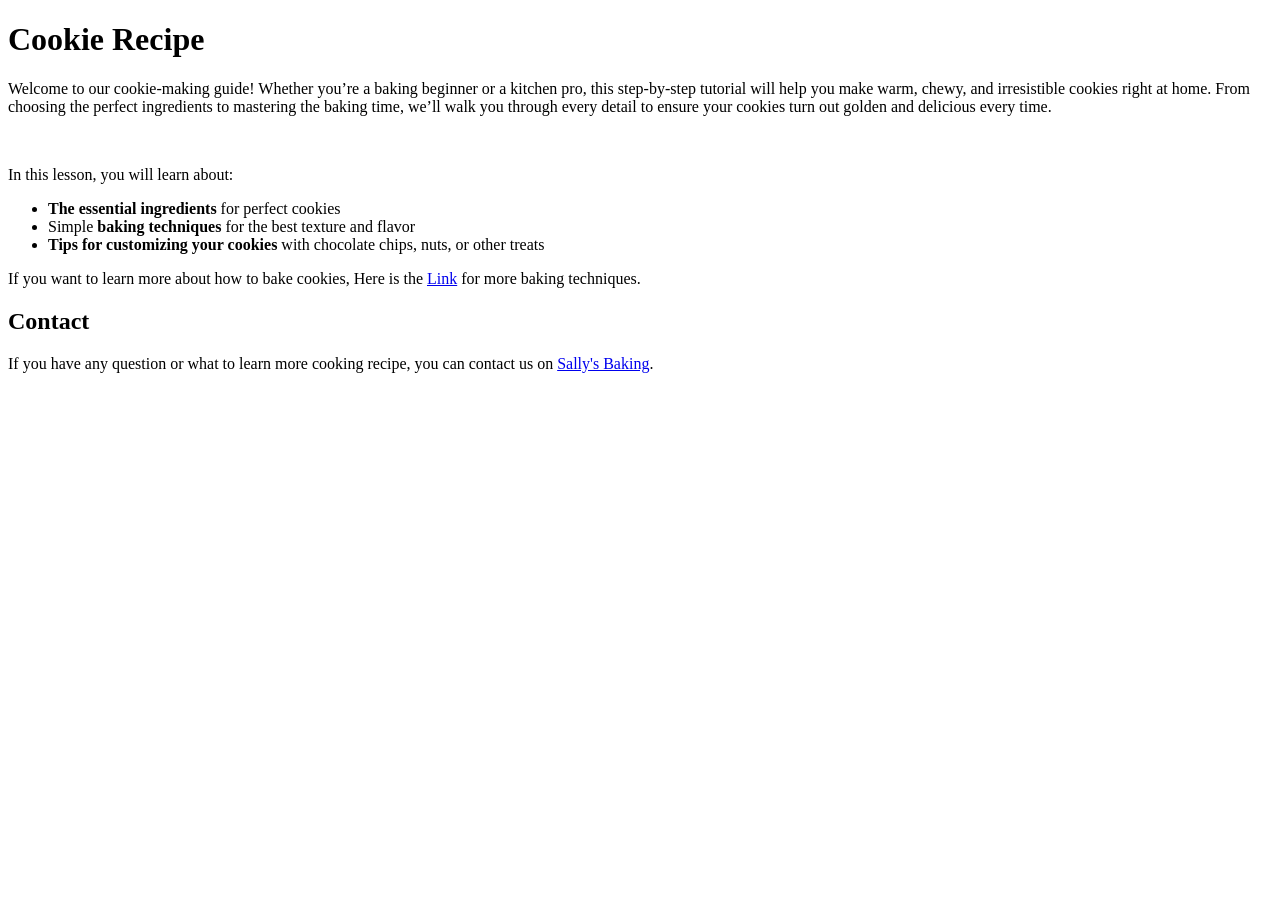
<file: Documents/school/year2/web_design/work/START CODE/EX1/index.html>
<!-- Write your code here -->
 <!DOCTYPE html>
 <html lang="en">
 <head>
    <meta charset="UTF-8">
    <meta name="viewport" content="width=device-width, initial-scale=1.0">
    <title>Cookie 🍪</title>
 </head>
 <body>
    <h1>Cookie Recipe</h1>
    <p>Welcome to our cookie-making guide! Whether you’re a baking beginner or a kitchen pro, this step-by-step tutorial will help you make warm, chewy, and irresistible cookies right at home. From choosing the perfect ingredients to mastering the baking time, we’ll walk you through every detail to ensure your cookies turn out golden and delicious every time.</p>
    <br>
    <p>In this lesson, you will learn about:</p>
    <ul>
        <li><b>The essential ingredients</b> for perfect cookies</li>
        <li>Simple <b>baking techniques</b> for the best texture and flavor</li>
        <li><b>Tips for customizing your cookies</b> with chocolate chips, nuts, or other treats</li>
    </ul>
    <p>If you want to learn more about how to bake cookies, Here is the 
        <a href="https://sallysbakingaddiction.com/chewy-chocolate-chip-cookies/" target="blank" >Link</a> for more baking techniques.</p>

    <h2>Contact</h2>
    <p>If you have any question or what to learn more cooking recipe, you can contact us on <a href="https://sallysbakingaddiction.com/">Sally's Baking</a>.</p>
 </body>
 </html>
</file>
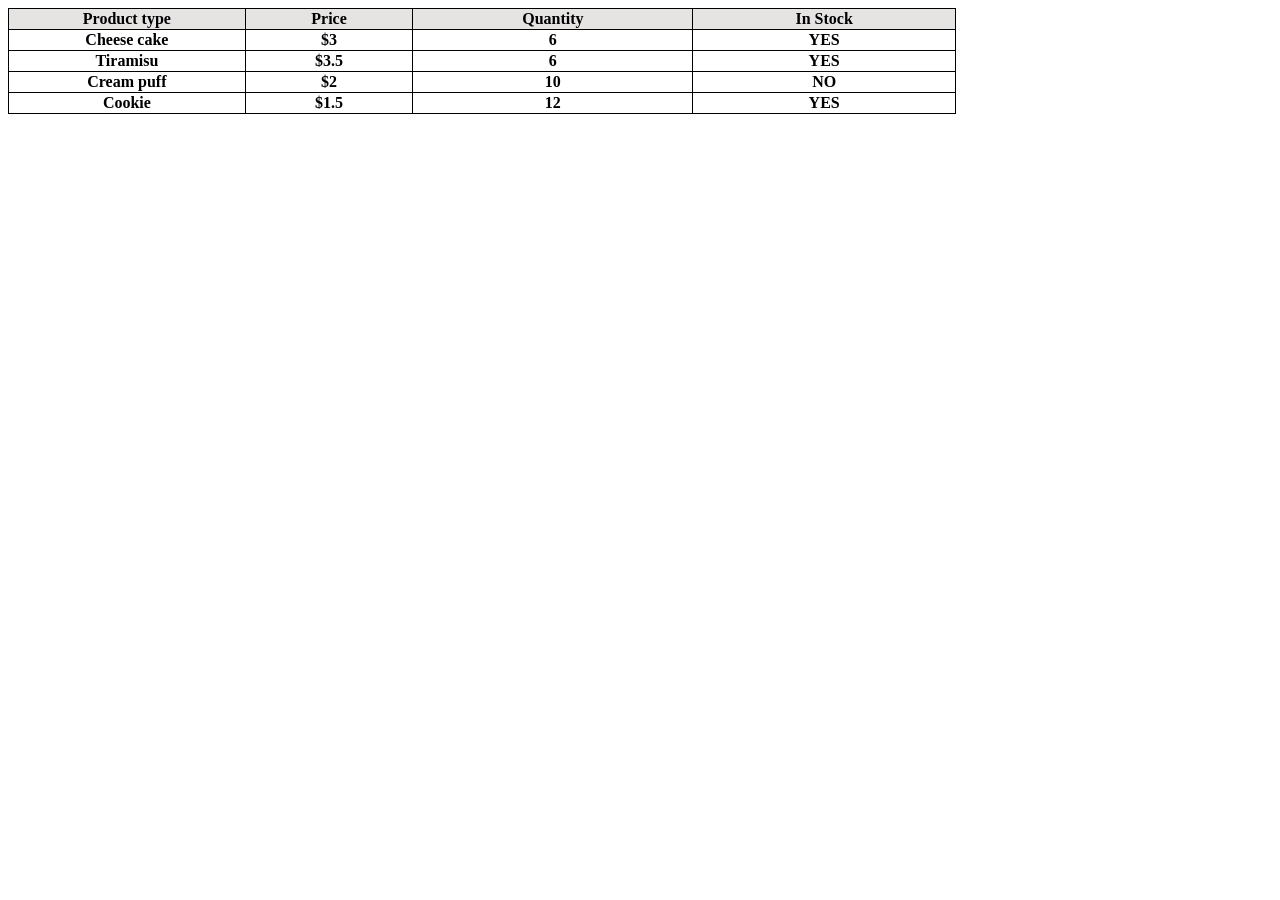
<file: Documents/school/year2/web_design/work/START CODE/EX4/index.html>
<!-- Write your code here -->
<!DOCTYPE html>
<html lang="en">
<head>
    <meta charset="UTF-8">
    <meta name="viewport" content="width=device-width, initial-scale=1.0">
    <title>Table</title>

    <style>
        table, th, td {
            border: 1px solid black;
            border-collapse: collapse;
        }
    </style>
</head>
<body>
    <table style="width: 75%;">
        <tr style="background-color: rgb(230, 227, 227);">
            <th style="width:25%">Product type</th>
            <th>Price</th>
            <th>Quantity</th>
            <th>In Stock</th>
        </tr>
        <tr>
            <th>Cheese cake</th>
            <th>$3</th>
            <th>6</th>
            <th>YES</th>
        </tr>
        <tr>
            <th>Tiramisu</th>
            <th>$3.5</th>
            <th>6</th>
            <th>YES</th>
        </tr>
        <tr>
            <th>Cream puff</th>
            <th>$2</th>
            <th>10</th>
            <th>NO</th>
        </tr>
        <tr>
            <th>Cookie</th>
            <th>$1.5</th>
            <th>12</th>
            <th>YES</th>
        </tr>
    </table>

</body>
</html>
</file>
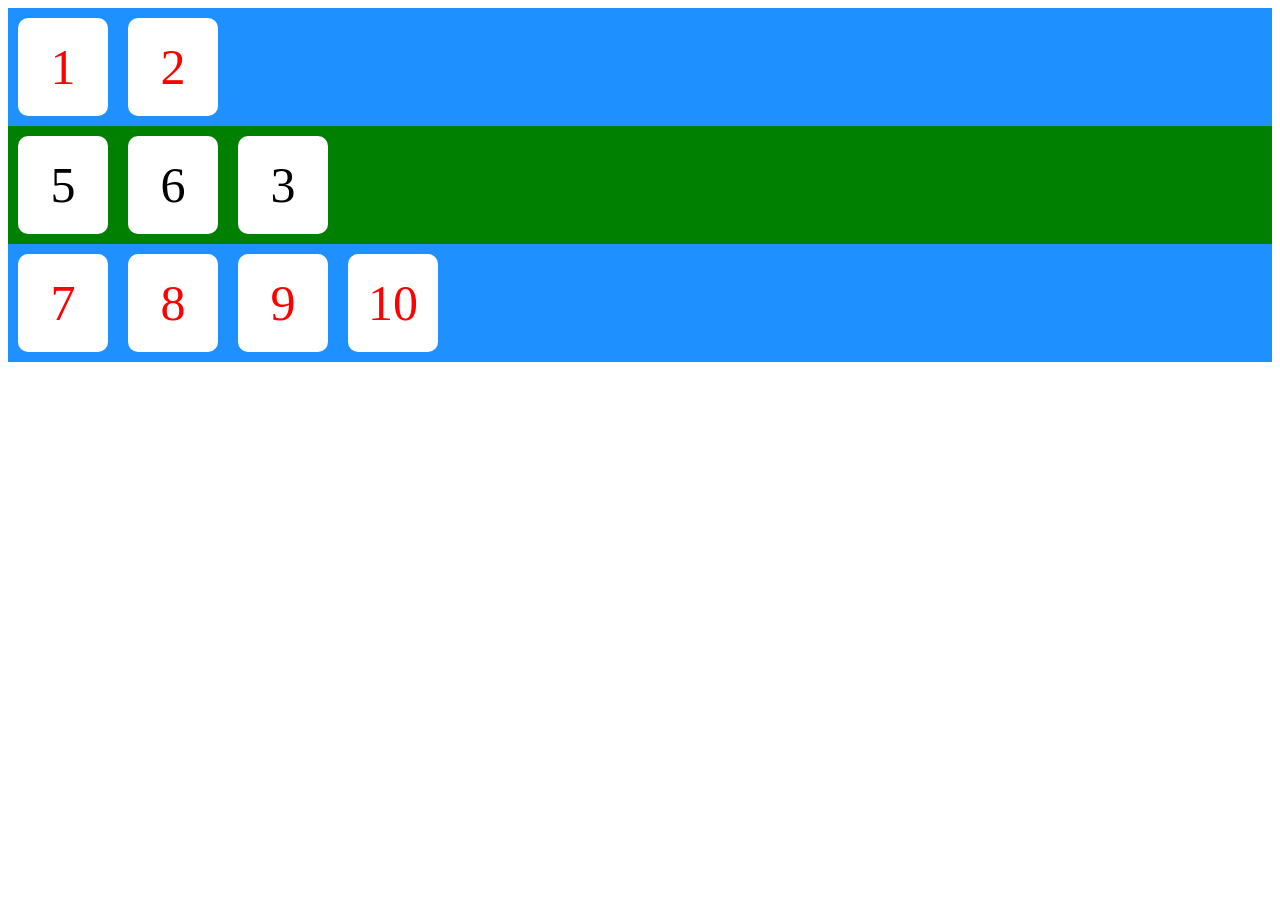
<file: Documents/school/year2/web_design/work/WEEK 10/S2 - PRACTICE/1 - START CODE/EXERCISE 1/index.html>
<!DOCTYPE html>
<html lang="en">
  <head>
    <link rel="stylesheet" href="css/style.css" />
  </head>
  <body>
    <div id="container1" class="containerBlue">
      <div class="item">1</div>
      <div class="item">2</div>
      <div class="item">3</div>
    </div>

    <div id="container2" class="containerGreen">
      <div class="item">4</div>
      <div class="item">5</div>
      <div class="item">6</div>
    </div>

    <div id="container3" class="containerBlue">
      <div class="item">7</div>
      <div class="item">8</div>
      <div class="item">9</div>
    </div>

    <script src="js/app.js" defer></script>
  </body>
</html>
</file>
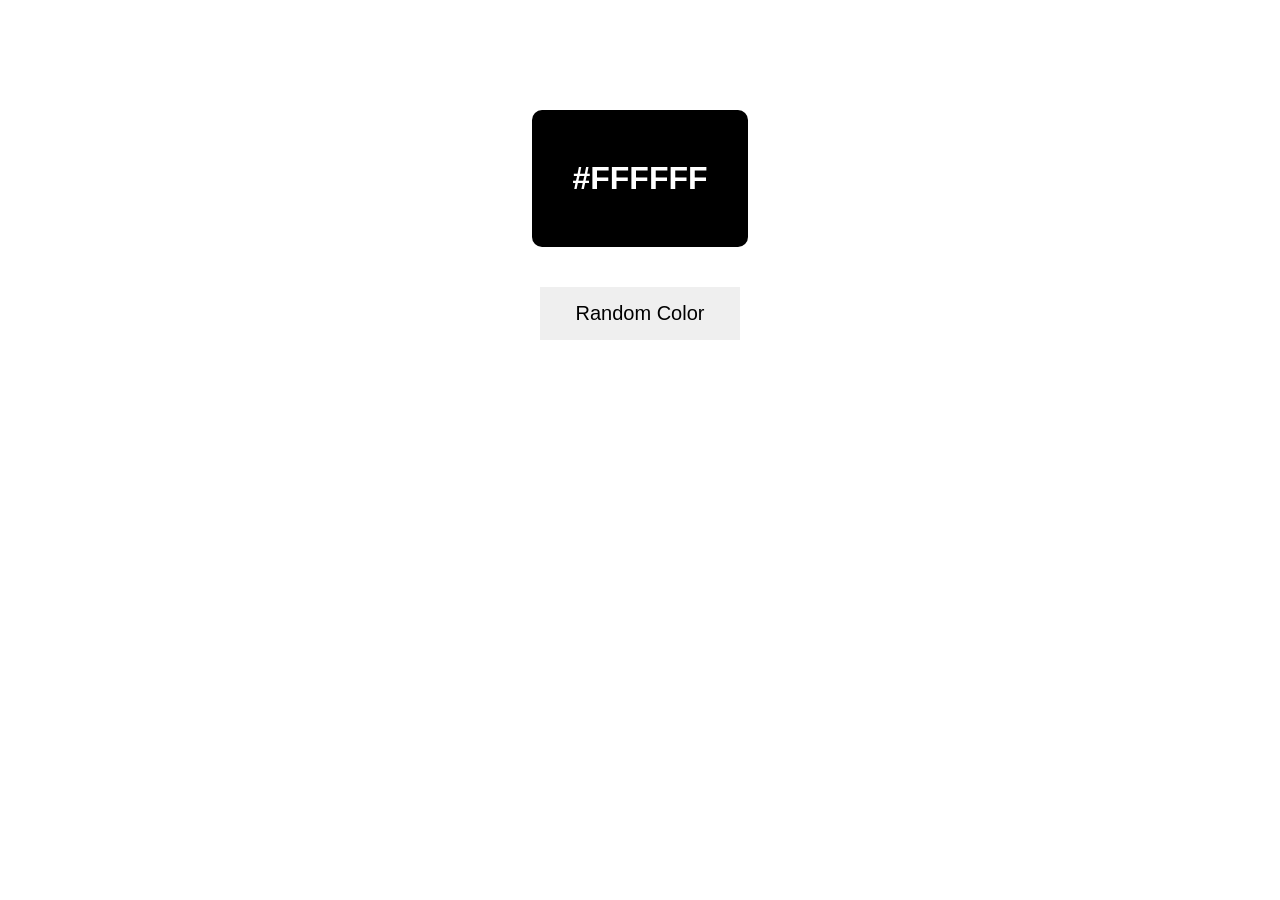
<file: Documents/school/year2/web_design/work/WEEK 10/S2 - PRACTICE/1 - START CODE/EXERCISE 2/index.html>
<!DOCTYPE html>
<html lang="en">
<head>
    <meta charset="UTF-8">
    <meta http-equiv="X-UA-Compatible" content="IE=edge">
    <meta name="viewport" content="width=device-width, initial-scale=1.0">
    <title>Hex</title>
    <link rel="stylesheet" href="css/main.css">
</head>
<body>
    <div class="container">
        <div class="main-text">
            <h1 id="result-color">#FFFFFF</h1>
        </div>
        <button>Random Color</button>
    </div>
</body>
<script src="js/main.js"></script>
</html>
</file>
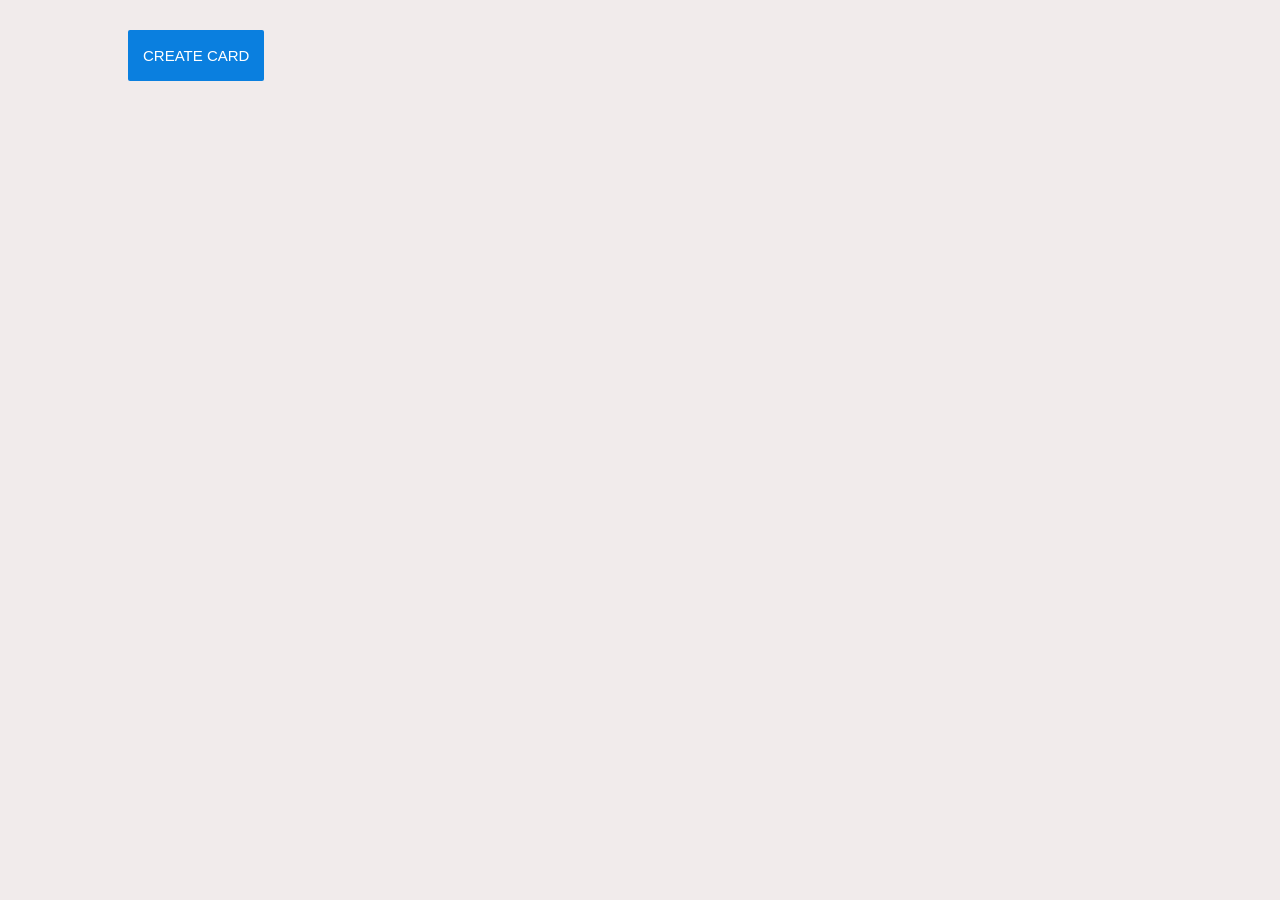
<file: Documents/school/year2/web_design/work/WEEK 10/S2 - PRACTICE/1 - START CODE/EXERCISE 3/index.html>
<!DOCTYPE html>
<html lang="en">
  <head>
    <meta charset="UTF-8" />
    <meta http-equiv="X-UA-Compatible" content="IE=edge" />
    <meta name="viewport" content="width=device-width, initial-scale=1.0" />
    <title>App</title>
    <script src="js/app.js" defer></script>
    <link rel="stylesheet" href="css/app.css" />
  </head>
  <body>
    <div class="header">
      <div class="form-group">
        <button type="button" id="create" class="btn-primary">
          Create Card
        </button>
      </div>
    </div>
    <div class="container">
      <!-- The cards shall be in this container -->
      <div class="card">
            <p>Description</p>
            <div class="card-footer">
              <button>Remove Card</button>
            </div>
      </div>


    </div>
  </body>
</html>
</file>
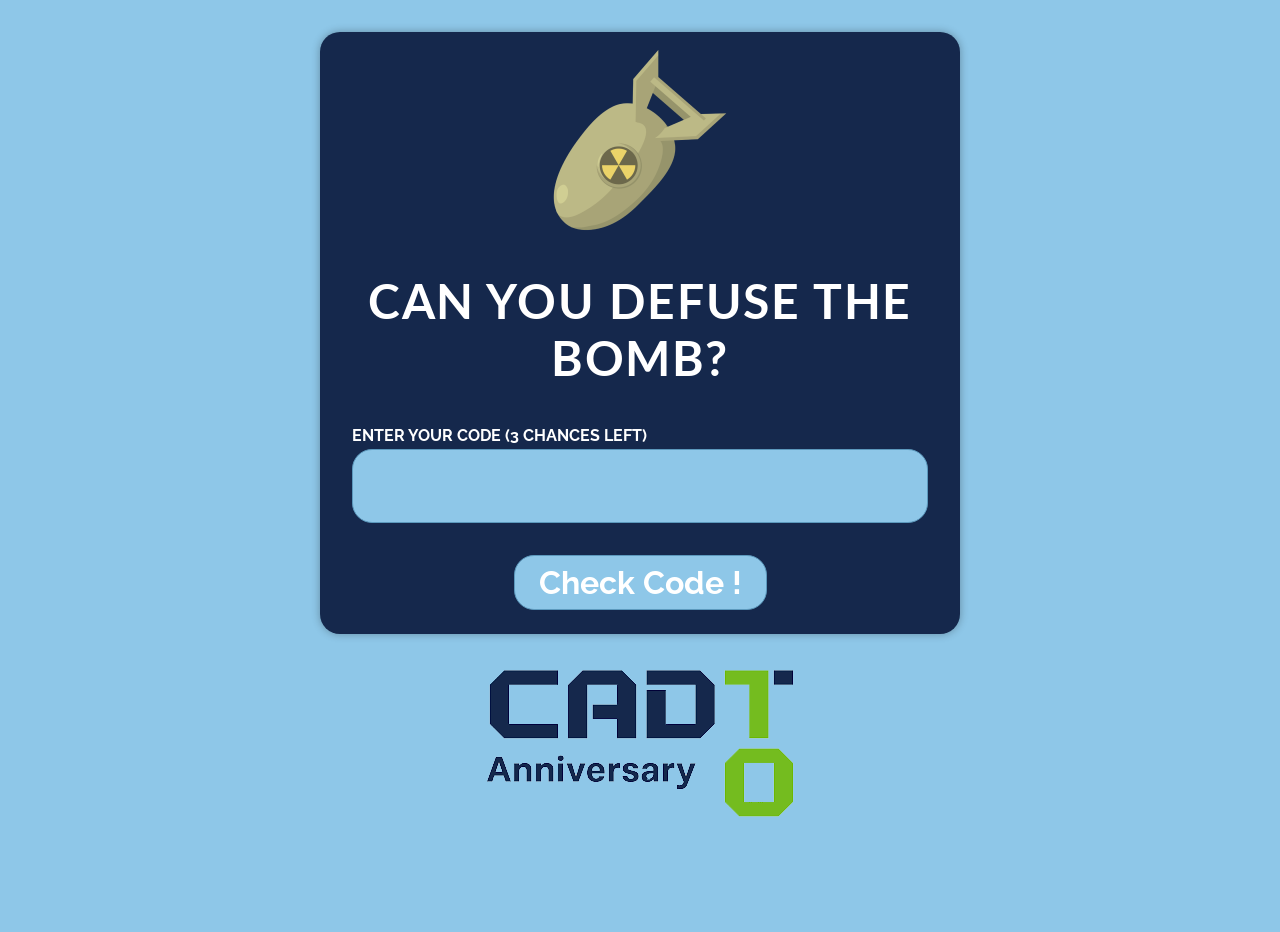
<file: Documents/school/year2/web_design/work/WEEK 10/S2 - PRACTICE/1 - START CODE/EXERCISE 4/index.html>
<!DOCTYPE html>
<html>
  <head>
    <title>Password input with show/hide toggle</title>
    <link rel="stylesheet" type="text/css" href="index.css" />
  </head>
  <body>
    <!-- Password view -->
    <main id="passwordView">
      <img src="./assets/bomb.png" height="200" />
      <h1>Can you defuse the bomb?</h1>

      <label id="instructionLabel">Enter your code (You can try 3 times only !)</label>

      <input type="password" name="password" id="passwordInput" class="input" />

      <button id="checkButton">Check Code !</button>
    </main>

    <!-- Lost view -->
    <main id="lostView" style="display: none">
      <img src="./assets/explosion.png" />
      <h1>You lost !</h1>

      <button id="tryAgainButton">Try again !</button>
    </main>

    <!-- Won view -->
    <main id="wonView" style="display: none">
      <img src="./assets/win.png" />
      <h1>You won !</h1>
    </main>
    <img src="./assets/cadt.png" />

    <script src="index.js"></script>
  </body>
</html>
</file>
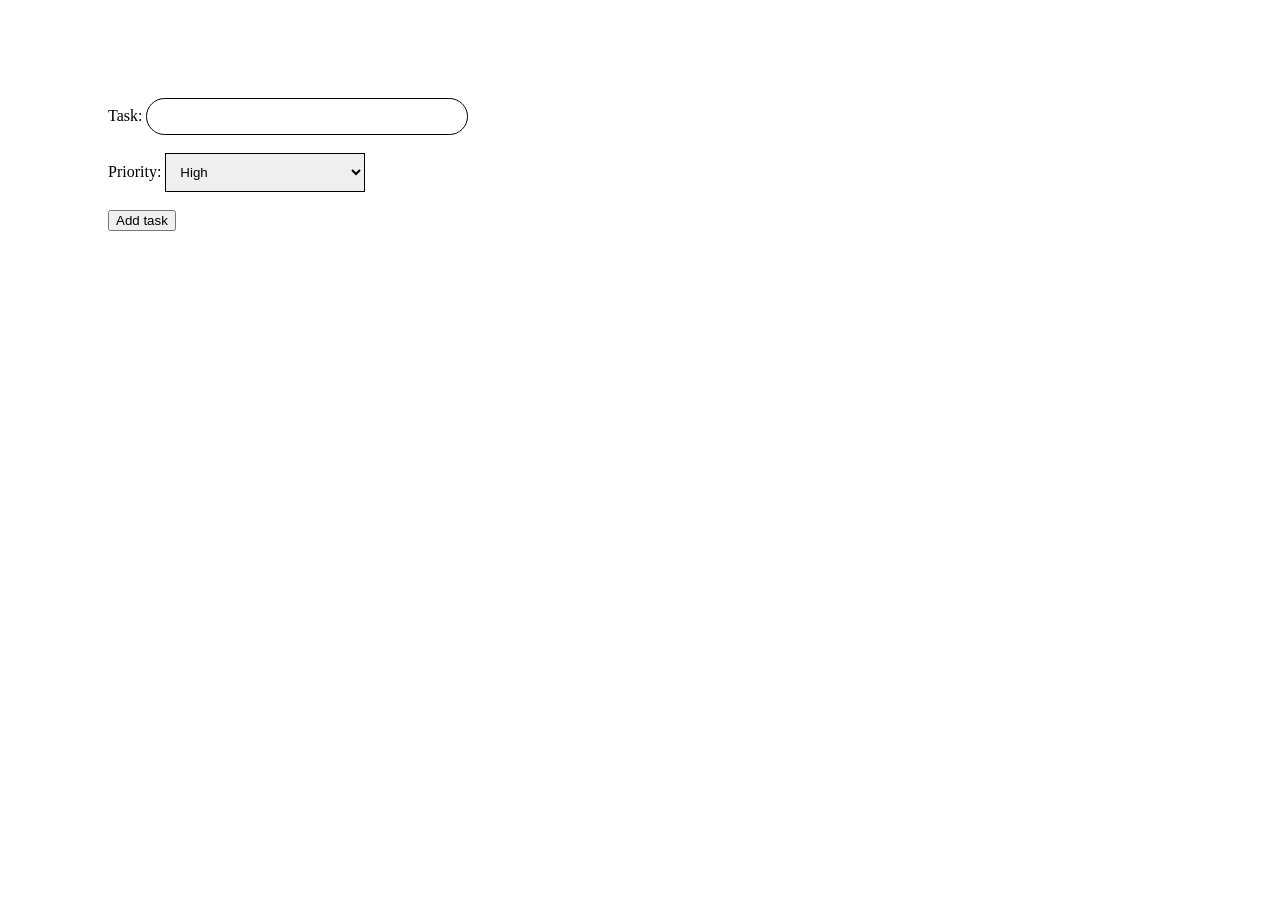
<file: Documents/school/year2/web_design/work/WEEK 10/S2 - PRACTICE/1 - START CODE/EXERCISE 5/index.html>
<!DOCTYPE html>
<html lang="en">
  <head>
    <meta charset="UTF-8" />
    <meta http-equiv="X-UA-Compatible" content="IE=edge" />
    <meta name="viewport" content="width=device-width, initial-scale=1.0" />
    <title>Data-structure-to-DOM-EX1</title>
    <link rel="stylesheet" href="css/style.css" />
    <script src="js/script.js" defer></script>
  </head>
  <body>
    <div class="container">
      <div class="row">
        <form action="#">
          Task: <input type="text" id="description" />
          <br />
          <br />
          Priority:
          <select id="priority">
            <option value="High">High</option>
            <option value="Low">Low</option>
          </select>
          <br />
          <br />
          <button id="addButton" type="button">Add task</button>
        </form>
      </div>
    </div>
  </body>
</html>
</file>
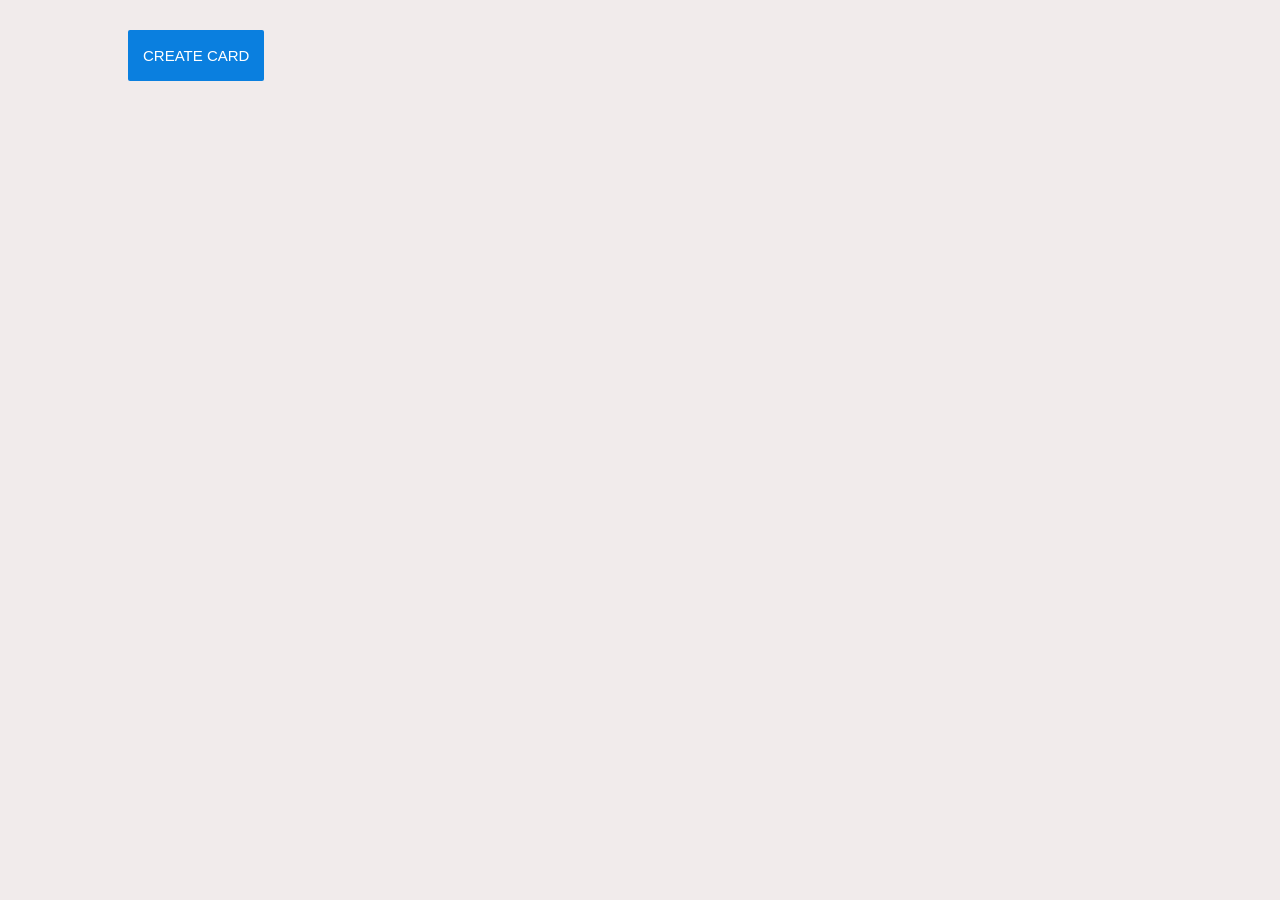
<file: Documents/school/year2/web_design/work/WEEK 10/S2 - PRACTICE/2 - END CODE/EXERCISE 3/index.html>
<!DOCTYPE html>
<html lang="en">
  <head>
    <meta charset="UTF-8" />
    <meta http-equiv="X-UA-Compatible" content="IE=edge" />
    <meta name="viewport" content="width=device-width, initial-scale=1.0" />
    <title>App</title>
    <script src="js/app.js" defer></script>
    <link rel="stylesheet" href="css/app.css" />
  </head>
  <body>
    <div class="header">
      <div class="form-group">
        <button type="button" id="create" class="btn-primary">
          Create Card
        </button>
      </div>
    </div>
    <div class="container">
      <!-- The cards shall be in this container -->
    </div>
  </body>
</html>
</file>
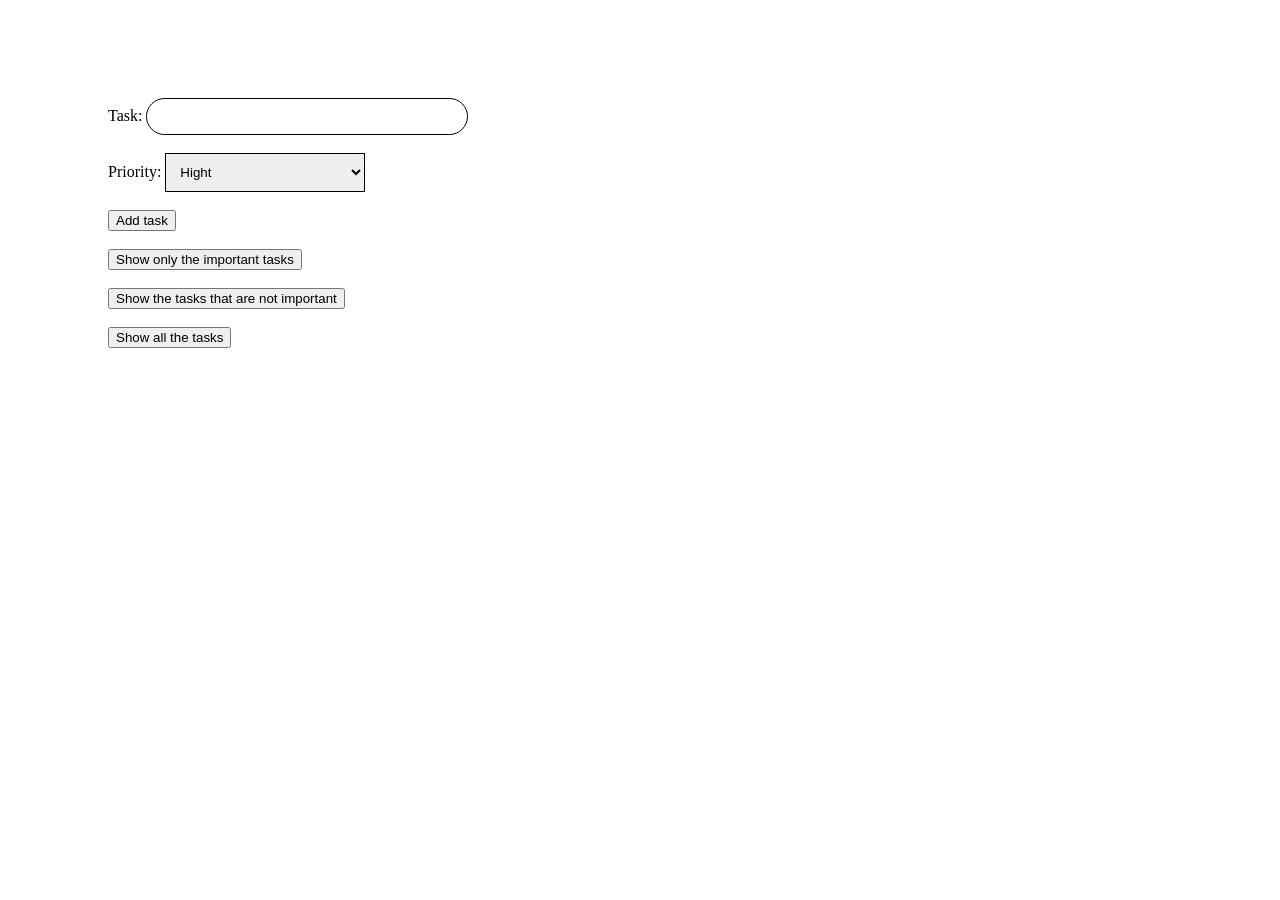
<file: Documents/school/year2/web_design/work/WEEK 10/S2 - PRACTICE/2 - END CODE/EXERCISE 5/index.html>
<!DOCTYPE html>
<html lang="en">
  <head>
    <meta charset="UTF-8" />
    <meta http-equiv="X-UA-Compatible" content="IE=edge" />
    <meta name="viewport" content="width=device-width, initial-scale=1.0" />
    <title>Data-structure-to-DOM-EX1</title>
    <link rel="stylesheet" href="css/style.css" />
    <script src="js/script.js" defer></script>
  </head>
  <body>
    <div class="container">
      <div class="row">
        <form action="#">
          Task: <input type="text" id="description" />
          <br />
          <br />
          Priority:
          <select id="priority">
            <option value="Hight">Hight</option>
            <option value="Low">Low</option>
          </select>
          <br />
          <br />
          <button id="addButton" type="button">Add task</button>
          <br />
          <br />
          <button id="showImportantButton" type="button">
            Show only the important tasks
          </button>
          <br />
          <br />
          <button id="showNotImportantButton" type="button">
            Show the tasks that are not important
          </button>
          <br />
          <br />
          <button id="showAllButton" type="button">Show all the tasks</button>
        </form>
      </div>
    </div>
  </body>
</html>
</file>
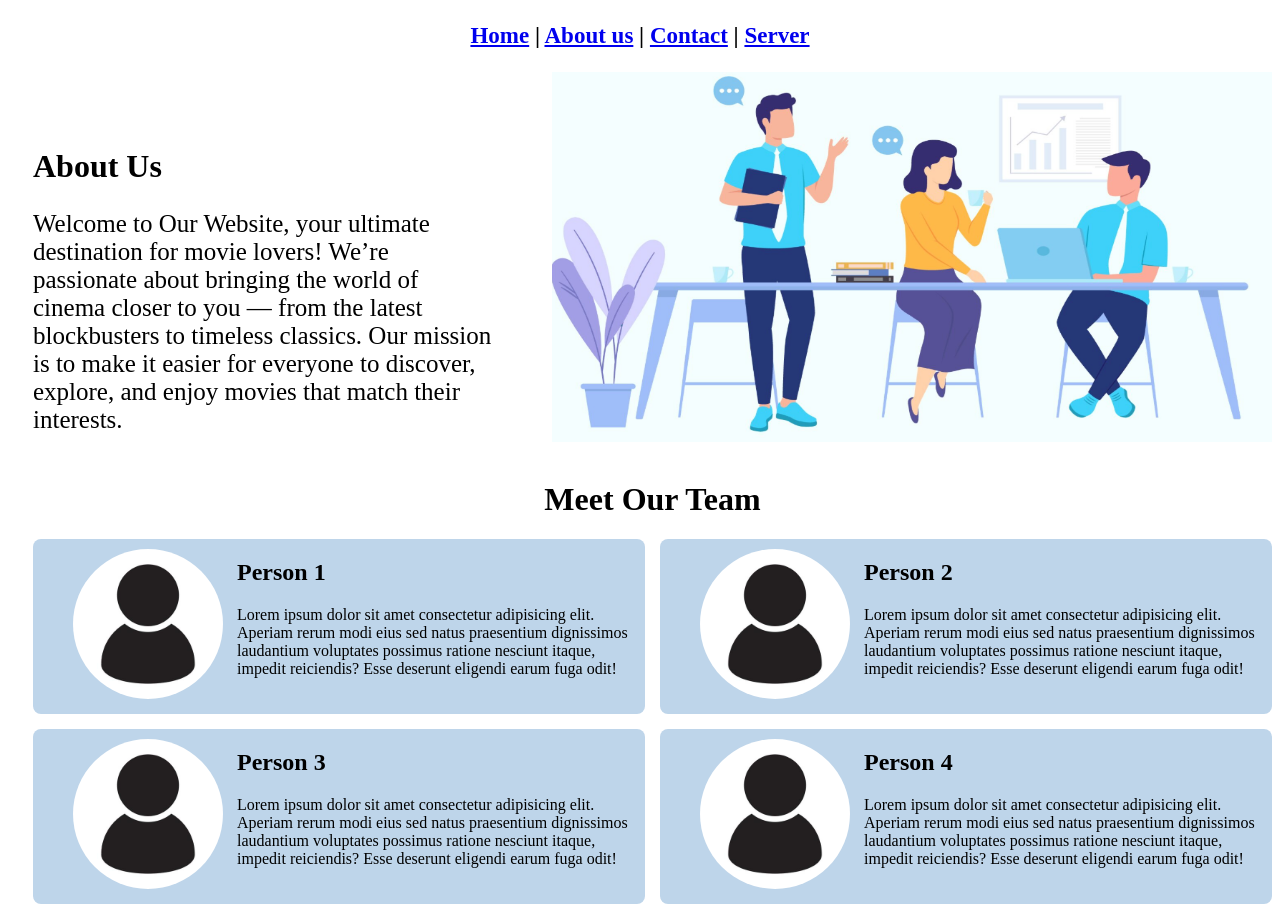
<file: Documents/school/year2/web_design/work/START CODE/EX3/about.html>
<!-- Write your code here -->
 <!DOCTYPE html>
 <html lang="en">
 <head>
    <meta charset="UTF-8">
    <meta name="viewport" content="width=device-width, initial-scale=1.0">
    <title>About page</title>
 </head>
 <body>
    <div class="nav" style="text-align: center;">
        <h3>
            <p style="font-size: 23px;">
                <a href="./home.html">Home</a> |
                <a href="./about.html">About us</a> |
                <a href="./contact.html">Contact</a> |
                <a href="./server.html">Server</a>
            </p>
            
        </h3>
    </div>
    
    <div class="detail">
        <div class="container1" style="display: grid; grid-template-columns: auto auto; column-gap: 60px;">
            <div class="text" style="padding-left: 25px; padding-top:55px;">
                <h1>About Us</h1>
                <p style="font-size: 25px;">Welcome to Our Website, your ultimate destination for movie lovers!
We’re passionate about bringing the world of cinema closer to you — from the latest blockbusters to timeless classics. Our mission is to make it easier for everyone to discover, explore, and enjoy movies that match their interests.</p>
            </div>
            <img style="width: 720px; height:370px; text-align: center;" src="./pics/Screenshot 2025-10-17 at 10.29.00 AM.png" alt="">
        </div>
        <div style="padding-left: 25px;" class="container2">
            <h1 style="text-align: center;">Meet Our Team</h1>
            <div style="display: grid; grid-template-columns: 1fr 1fr; grid-template-rows: 175px 175px; grid-gap:15px" class="team">
                <div style="background-color: rgb(190, 213, 234); border-radius:8px" class="one">
                    <div class="card" style="display: grid; grid-template-columns: 1fr 2fr">
                        <div style="padding-left: 30px;" class="pic">
                            <img style="border-radius: 50%; width:150px; height: 150px; padding: 10px;" src="./pics/profile-icon-design-free-vector.jpg" alt="">
                        </div>
                        <div class="info">
                            <h2>Person 1</h2>
                            <p>Lorem ipsum dolor sit amet consectetur adipisicing elit. Aperiam rerum modi eius sed natus praesentium dignissimos laudantium voluptates possimus ratione nesciunt itaque, impedit reiciendis? Esse deserunt eligendi earum fuga odit!</p>
                        </div>
                    </div>
                </div>

                <div style="background-color: rgb(190, 213, 234); border-radius:8px" class="one">
                    <div class="card" style="display: grid; grid-template-columns: 1fr 2fr">
                        <div style="padding-left: 30px;" class="pic">
                            <img style="border-radius: 50%; width:150px; height: 150px; padding: 10px;" src="./pics/profile-icon-design-free-vector.jpg" alt="">
                        </div>
                        <div class="info">
                            <h2>Person 2</h2>
                            <p>Lorem ipsum dolor sit amet consectetur adipisicing elit. Aperiam rerum modi eius sed natus praesentium dignissimos laudantium voluptates possimus ratione nesciunt itaque, impedit reiciendis? Esse deserunt eligendi earum fuga odit!</p>
                        </div>
                    </div>
                </div>

                <div style="background-color: rgb(190, 213, 234); border-radius:8px" class="one">
                    <div class="card" style="display: grid; grid-template-columns: 1fr 2fr">
                        <div style="padding-left: 30px;" class="pic">
                            <img style="border-radius: 50%; width:150px; height: 150px; padding: 10px;" src="./pics/profile-icon-design-free-vector.jpg" alt="">
                        </div>
                        <div class="info">
                            <h2>Person 3</h2>
                            <p>Lorem ipsum dolor sit amet consectetur adipisicing elit. Aperiam rerum modi eius sed natus praesentium dignissimos laudantium voluptates possimus ratione nesciunt itaque, impedit reiciendis? Esse deserunt eligendi earum fuga odit!</p>
                        </div>
                    </div>
                </div>

                <div style="background-color: rgb(190, 213, 234); border-radius:8px" class="one">
                    <div class="card" style="display: grid; grid-template-columns: 1fr 2fr">
                        <div style="padding-left: 30px;" class="pic">
                            <img style="border-radius: 50%; width:150px; height: 150px; padding: 10px;" src="./pics/profile-icon-design-free-vector.jpg" alt="">
                        </div>
                        <div class="info">
                            <h2>Person 4</h2>
                            <p>Lorem ipsum dolor sit amet consectetur adipisicing elit. Aperiam rerum modi eius sed natus praesentium dignissimos laudantium voluptates possimus ratione nesciunt itaque, impedit reiciendis? Esse deserunt eligendi earum fuga odit!</p>
                        </div>
                    </div>
                </div>
            </div>
        </div>
    </div>
 </body>
 </html>
</file>
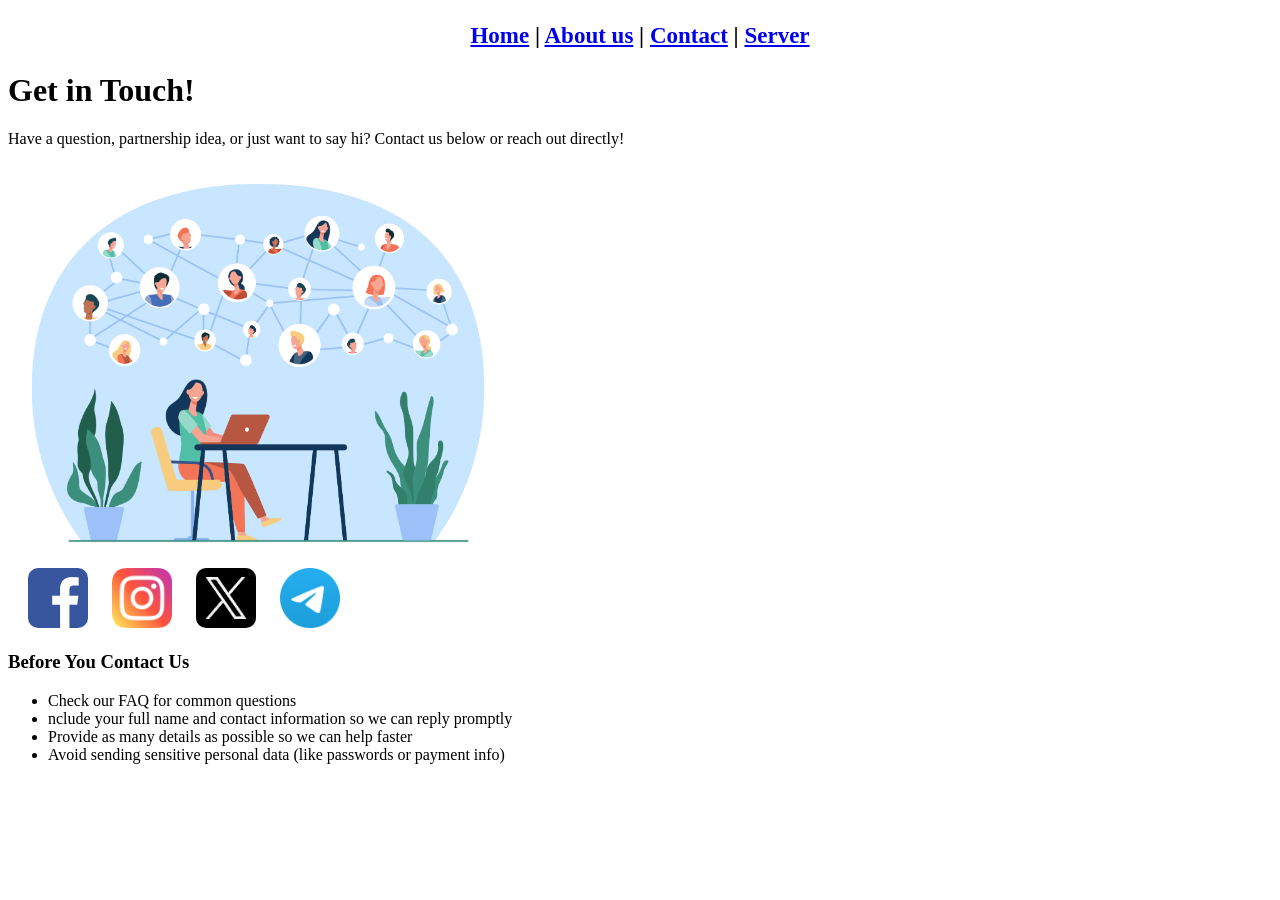
<file: Documents/school/year2/web_design/work/START CODE/EX3/contact.html>
<!-- Write your code here -->
 <!DOCTYPE html>
 <html lang="en">
 <head>
    <meta charset="UTF-8">
    <meta name="viewport" content="width=device-width, initial-scale=1.0">
    <title>Contact</title>
 </head>
 <body>
    <div class="nav" style="text-align: center;">
        <h3>
            <p style="font-size: 23px;">
                <a href="./home.html">Home</a> |
                <a href="./about.html">About us</a> |
                <a href="./contact.html">Contact</a> |
                <a href="./server.html">Server</a>
            </p>
            
        </h3>
    </div>
    <h1>Get in Touch!</h1>
    <p>Have a question, partnership idea, or just want to say hi? Contact us below or reach out directly!</p>
    <img style="width: 500px; height:400px;" src="./pics/Happy woman chatting with friends online.jpg" alt="">

    <div class="logo">
        <img style="margin-left: 20px; width:60px; height:60px; border-radius: 10px;" src="./pics/facebook.jpg" alt="">
        <img style="margin-left: 20px; width:60px; height:60px; border-radius: 10px;" src="./pics/instagram.png" alt="">
        <img style="margin-left: 20px; width:60px; height:60px; border-radius: 10px;" src="./pics/x.jpg" alt="">
        <img style="margin-left: 20px; width:60px; height:60px; border-radius: 10px;" src="./pics/telegram.png" alt="">
    </div>

    <h3>Before You Contact Us</h3>
    <ul>
    <li>Check our FAQ for common questions</li>
    <li>nclude your full name and contact information so we can reply promptly</li>
    <li>Provide as many details as possible so we can help faster</li>
    <li>Avoid sending sensitive personal data (like passwords or payment info)</li>
    </ul>

 </body>
 </html>
</file>
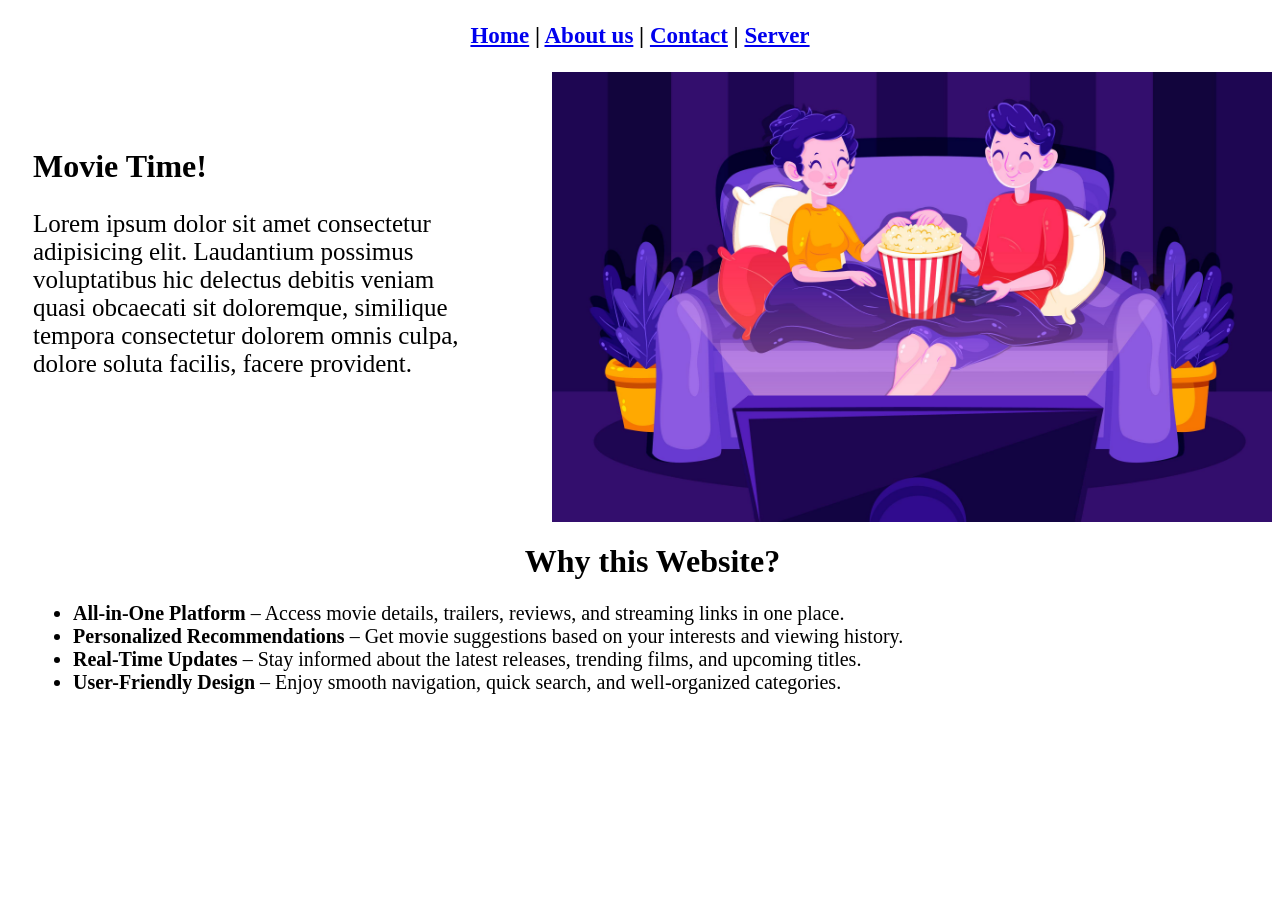
<file: Documents/school/year2/web_design/work/START CODE/EX3/home.html>
<!-- Write your code here -->
 <!DOCTYPE html>
 <html lang="en">
 <head>
    <meta charset="UTF-8">
    <meta name="viewport" content="width=device-width, initial-scale=1.0">
    <title>Home</title>
 </head>
 <body>
    <div class="nav" style="text-align: center;">
        <h3>
            <p style="font-size: 23px;">
                <a href="./home.html">Home</a> |
                <a href="./about.html">About us</a> |
                <a href="./contact.html">Contact</a> |
                <a href="./server.html">Server</a>
            </p>
        </h3>
    </div>

    <div class="detail">
        <div class="container1" style="display: grid; grid-template-columns: auto auto; column-gap: 60px;">
            <div class="text" style="padding-left: 25px; padding-top:55px;">
                <h1>Movie Time!</h1>
                <p style="font-size: 25px;">Lorem ipsum dolor sit amet consectetur adipisicing elit. Laudantium possimus voluptatibus hic delectus debitis veniam quasi obcaecati sit doloremque, similique tempora consectetur dolorem omnis culpa, dolore soluta facilis, facere provident.</p>
            </div>
            <img style="width: 720px; height:450px; text-align: center;" src="./pics/3909718.jpg" alt="">
        </div>
        <div style="padding-left: 25px;" class="container2">
            <h1 style="text-align: center;">Why this Website?</h1>
            <ul style="font-size: 20px;">
                <li><b>All-in-One Platform</b> – Access movie details, trailers, reviews, and streaming links in one place.</li>
                <li><b>Personalized Recommendations</b> – Get movie suggestions based on your interests and viewing history.</li>
                <li><b>Real-Time Updates</b> – Stay informed about the latest releases, trending films, and upcoming titles.</li>
                <li><b>User-Friendly Design</b> – Enjoy smooth navigation, quick search, and well-organized categories.</li>
            </ul>
        </div>
    </div>
    
 </body>
 </html>
</file>
<file: Documents/school/year2/web_design/work/WEEK 10/S2 - PRACTICE/1 - START CODE/EXERCISE 1/css/style.css>
.containerBlue,
.containerGreen {
  display: flex;
}

.containerBlue {
  background-color: DodgerBlue;
}

.containerGreen {
  background-color: green;
}

.item {
  background-color: white;
  border-radius: 10px;
  width: 50px;
  margin: 10px;
  padding: 20px;
  font-size: 50px;
  text-align: center;
}
</file>
<file: Documents/school/year2/web_design/work/WEEK 10/S2 - PRACTICE/1 - START CODE/EXERCISE 2/css/main.css>
* {
    margin: 0;
    padding: 0;
    font-family: sans-serif;
}
.container {
    width: 80%;
    margin: 0 auto;
    display: flex;
    justify-content: center;
    align-items: center;
    flex-direction: column;
    height: 50vh;
}
.main-text {
    background: #000;
    padding: 50px 40px;
    color: #fff;
    border-radius: 10px;
    margin-bottom: 40px;
}
button {
    padding: 15px;
    border: none;
    cursor: pointer;
    width: 200px;
    font-size: 20px;
}
</file>
<file: Documents/school/year2/web_design/work/WEEK 10/S2 - PRACTICE/1 - START CODE/EXERCISE 3/css/app.css>
* {
  margin: 0;
  padding: 0;
  font-family: sans-serif;
  list-style: none;
  border:none;
  outline:none;
  box-sizing: border-box;
  line-height: 1.4;
}

body {
  background-color: #f1ebeb;
}
.form-group {
  display: flex;
}
.header {
  width: 80%;
  margin: auto;
  display: flex;
  margin-top: 30px;
  margin-bottom: 20px;
}

.header button {
  color: #fff;
  padding: 15px;
  border-radius: 2px;
  font-size: 15px;
  text-transform: uppercase;
}
::placeholder {
  font-size: 15px;
  text-transform: uppercase;
  padding-left: 7px;
}
.btn-primary {
  background: #0a7fdf;
  cursor: pointer;
}
 
.container {
  width: 80%;
  margin: auto;
  display: flex;
  flex-wrap: wrap;
  gap: 20px;
  margin-bottom: 20px;
}
 
.card {
  width: 23%;
  box-shadow: rgba(50, 50, 93, 0.25) 0px 2px 5px -1px, rgba(0, 0, 0, 0.3) 0px 1px 3px -1px;
  background: #fff;
  border-radius: 10px;
}
p {
  padding: 10px;
}
.card-footer {
  padding: 10px;
  display: flex;
  justify-content: flex-end;
}
.card-footer button {
  padding: 10px;
  background: rgb(174, 174, 174);
  color: #fff;
  border-radius: 2px;
  cursor: pointer;
}
</file>
<file: Documents/school/year2/web_design/work/WEEK 10/S2 - PRACTICE/1 - START CODE/EXERCISE 4/index.css>
@import url("https://fonts.googleapis.com/css2?family=Raleway:wght@400;700&family=Lato:wght@400;700&display=swap");

* {
  box-sizing: border-box;
}

body {
  margin: 0;
  font-family: "Raleway", sans-serif;
  -webkit-font-smoothing: antialiased;
  -moz-osx-font-smoothing: grayscale;
  background: #8ec7e8;
  color: #383d50;
  min-height: 100vh;
}

main {
  margin: 2rem auto;
  padding: 0.5rem 2rem;
  max-width: 40rem;
  text-align: center;
  border-radius: 20px;
  background: #15284c;
  box-shadow: 0 0 8px rgba(0, 0, 0, 0.3);
}

img {
  display: block;
  margin: auto;
}

h1 {
  letter-spacing: 0.1rem;
  font-size: 1rem;
  font-family: "Lato", sans-serif;
  text-transform: uppercase;
  margin-bottom: 2.5rem;
  color: white;
  font-size: 3rem;
}

label {
  display: block;
  margin-bottom: 0.25rem;
  text-transform: uppercase;
  font-weight: 700;

  text-align: left;
  color: white;
}

input {
  display: block;
  width: 100%;
  padding: 0.5rem;
  margin-bottom: 2rem;
  border-radius: 20px;
  border: 1px solid #5c99bd;
  background: #8ec7e8;
  color: #e5d9f1;
  font-size: 3rem;
  font-family: "Raleway", sans-serif;
  -webkit-font-smoothing: antialiased;
  -moz-osx-font-smoothing: grayscale;
}

.error {
  color: #9e0202;
}

button {
  padding: 0.5rem 1.5rem;
  margin-bottom: 1rem;
  border-radius: 20px;
  border: 1px solid #5c99bd;
  background: #8ec7e8;
  color: #ffffff;
  font-family: "Raleway", sans-serif;
  font-weight: bold;
  font-size: 2rem;
  -webkit-font-smoothing: antialiased;
  -moz-osx-font-smoothing: grayscale;
  cursor: pointer;
}

button:hover {
  background: #3f82a9;
}
</file>
<file: Documents/school/year2/web_design/work/WEEK 10/S2 - PRACTICE/1 - START CODE/EXERCISE 5/css/style.css>
.container {
    width: 40%;
    margin: 0 auto;
    margin-top: 80px;
    float: left;
    margin-left: 100px;
}
input {
    margin-top: 10px;
}
input[type='text']{
    padding: 10px;
    width: 300px;
    border:1px solid;
    border-radius: 40px;
    outline: none;
}
select {
    padding: 10px;
    width: 200px;
    border:1px solid;
    outline: none;
}
.container .item {
    width: 200px;
    height: 40px;
    margin-bottom: 10px;
    background-color: antiquewhite;
    text-align: center;
    font-family: Arial, Helvetica, sans-serif;
    color: white;
}
</file>
<file: Documents/school/year2/web_design/work/WEEK 10/S2 - PRACTICE/2 - END CODE/EXERCISE 3/css/app.css>
* {
  margin: 0;
  padding: 0;
  font-family: sans-serif;
  list-style: none;
  border:none;
  outline:none;
  box-sizing: border-box;
  line-height: 1.4;
}

body {
  background-color: #f1ebeb;
}
.form-group {
  display: flex;
}
.header {
  width: 80%;
  margin: auto;
  display: flex;
  margin-top: 30px;
  margin-bottom: 20px;
}

.header button {
  color: #fff;
  padding: 15px;
  border-radius: 2px;
  font-size: 15px;
  text-transform: uppercase;
}
::placeholder {
  font-size: 15px;
  text-transform: uppercase;
  padding-left: 7px;
}
.btn-primary {
  background: #0a7fdf;
  cursor: pointer;
}
 
.container {
  width: 80%;
  margin: auto;
  display: flex;
  flex-wrap: wrap;
  gap: 20px;
  margin-bottom: 20px;
}
 
.card {
  width: 23%;
  box-shadow: rgba(50, 50, 93, 0.25) 0px 2px 5px -1px, rgba(0, 0, 0, 0.3) 0px 1px 3px -1px;
  background: #fff;
  border-radius: 10px;
}
p {
  padding: 10px;
}
.card-footer {
  padding: 10px;
  display: flex;
  justify-content: flex-end;
}
.card-footer button {
  padding: 10px;
  background: rgb(174, 174, 174);
  color: #fff;
  border-radius: 2px;
  cursor: pointer;
}
</file>
<file: Documents/school/year2/web_design/work/WEEK 10/S2 - PRACTICE/2 - END CODE/EXERCISE 5/css/style.css>
.container {
    width: 40%;
    margin: 0 auto;
    margin-top: 80px;
    float: left;
    margin-left: 100px;
}
input {
    margin-top: 10px;
}
input[type='text']{
    padding: 10px;
    width: 300px;
    border:1px solid;
    border-radius: 40px;
    outline: none;
}
select {
    padding: 10px;
    width: 200px;
    border:1px solid;
    outline: none;
}
.container .item {
    width: 200px;
    height: 40px;
    margin-bottom: 10px;
    background-color: antiquewhite;
    text-align: center;
    font-family: Arial, Helvetica, sans-serif;
    color: white;
}
</file>
